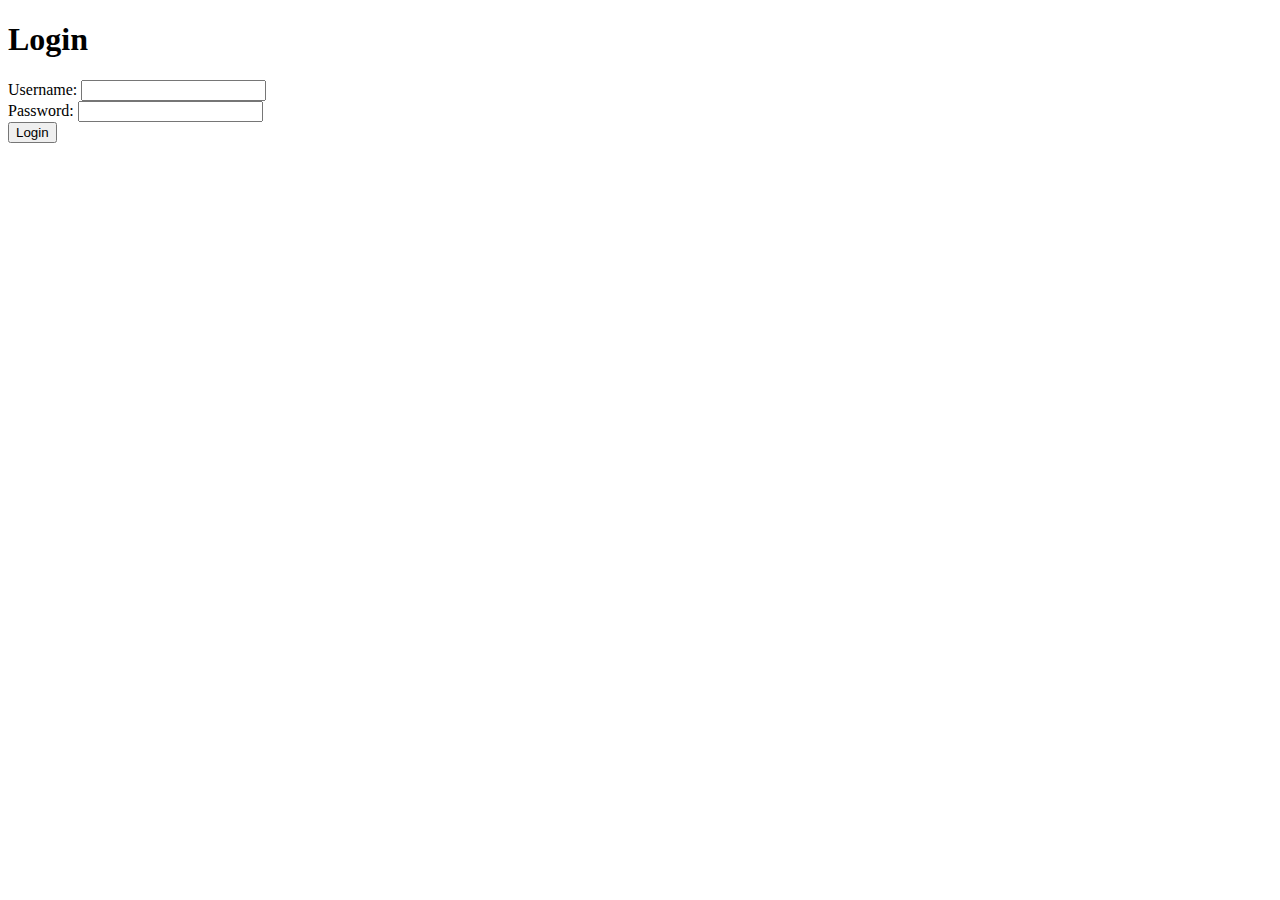
<file: language_command_and_control/auth/login.html>
<!DOCTYPE html>
<html lang="en">
<head>
    <meta charset="UTF-8">
    <meta name="viewport" content="width=device-width, initial-scale=1.0">
    <title>Login - Language Command Center</title>
</head>
<body>
    <h1>Login</h1>
    <form id="login-form">
        <label for="username">Username:</label>
        <input type="text" id="username" required><br>
        <label for="password">Password:</label>
        <input type="password" id="password" required><br>
        <button type="submit">Login</button>
    </form>

    <script src="auth.js"></script>
    <script>
        document.getElementById('login-form').addEventListener('submit', function(event) {
            event.preventDefault();
            const username = document.getElementById('username').value;
            const password = document.getElementById('password').value;

            loginUser(username, password).then(response => {
                if (response.success) {
                    window.location.href = '../index.html';
                } else {
                    alert('Login failed');
                }
            });
        });
    </script>
</body>
</html>
</file>
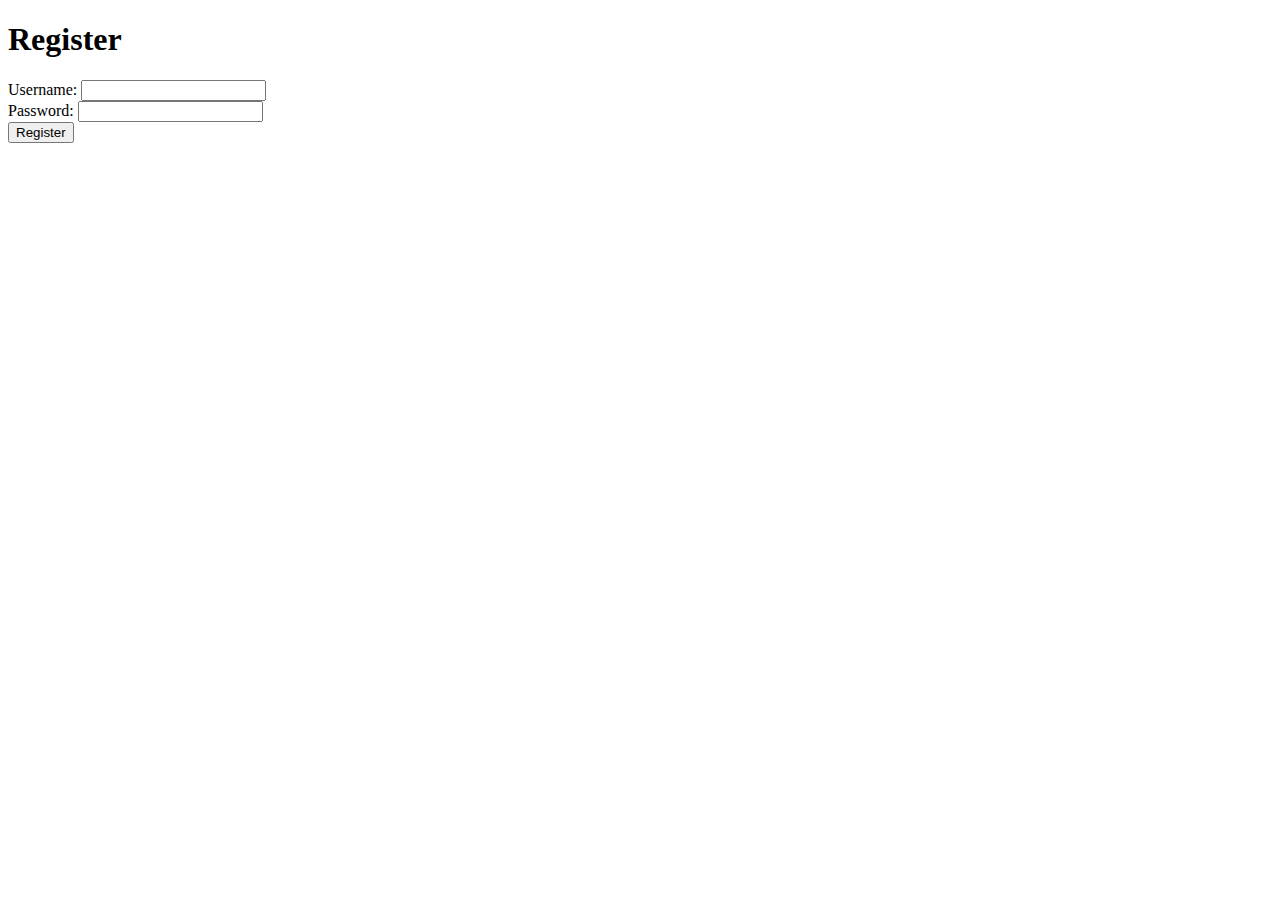
<file: language_command_and_control/auth/register.html>
<!DOCTYPE html>
<html lang="en">
<head>
    <meta charset="UTF-8">
    <meta name="viewport" content="width=device-width, initial-scale=1.0">
    <title>Register - Language Command Center</title>
</head>
<body>
    <h1>Register</h1>
    <form id="register-form">
        <label for="username">Username:</label>
        <input type="text" id="username" required><br>
        <label for="password">Password:</label>
        <input type="password" id="password" required><br>
        <button type="submit">Register</button>
    </form>

    <script src="auth.js"></script>
    <script>
        document.getElementById('register-form').addEventListener('submit', function(event) {
            event.preventDefault();
            const username = document.getElementById('username').value;
            const password = document.getElementById('password').value;

            registerUser(username, password).then(response => {
                if (response.success) {
                    window.location.href = 'login.html';
                } else {
                    alert('Registration failed');
                }
            });
        });
    </script>
</body>
</html>
</file>
